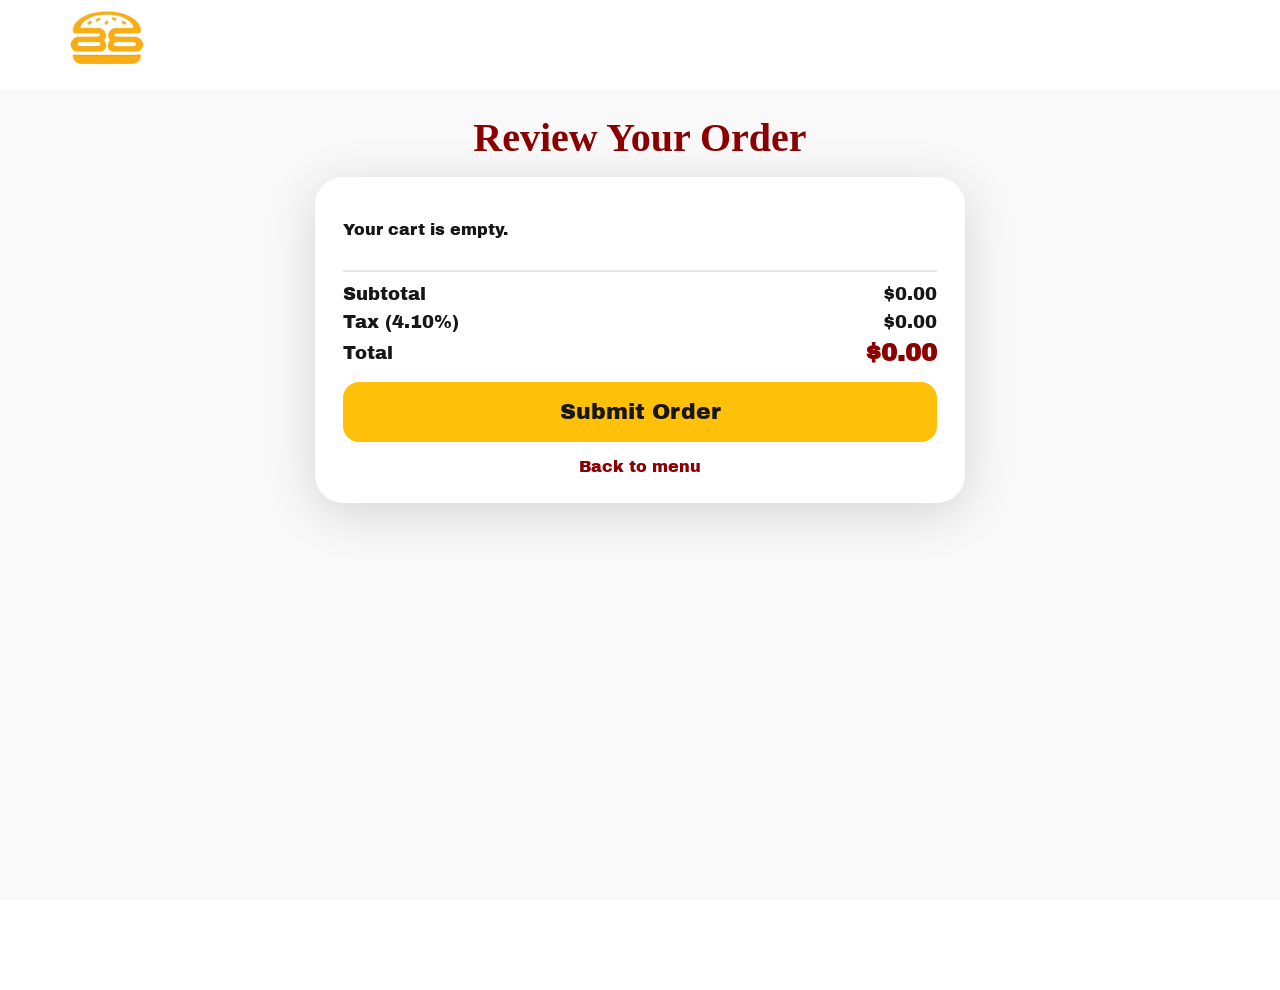
<file: Cart.html>
<!DOCTYPE html>
<html lang="en">
<head>
    <meta charset="UTF-8">
    <meta name="viewport" content="width=device-width, initial-scale=1.0">
    <title>Brilliant Burger Cart</title>
    <link rel="preconnect" href="https://fonts.googleapis.com">
    <link rel="preconnect" href="https://fonts.gstatic.com" crossorigin>
    <link href="https://fonts.googleapis.com/css2?family=Archivo+Black&display=swap" rel="stylesheet">
    <link rel="stylesheet" href="Brilliant.css">
</head>
<body>

    <nav>
        <a href="index.html">
            <img src="BrilliantBurgerLogo.png" alt="Brilliant Burger Logo" class="logo">
        </a>
    </nav>

    <section class="CartPage">
        <h1>Review Your Order</h1>

        <div class="CartPanel">
            <div class="CartItems" id="CartItems"></div>

            <div class="CartSummary">
                <div class="CartRow">
                    <p>Subtotal</p>
                    <p id="CartSubtotal">$0.00</p>
                </div>
                <div class="CartRow">
                    <p>Tax (<span id="CartTaxRate">0.00</span>%)</p>
                    <p id="CartTax">$0.00</p>
                </div>
                <div class="CartRow">
                    <p>Total</p>
                    <h3 id="CartTotal">$0.00</h3>
                </div>
            </div>

            <button id="SubmitOrder">Submit Order</button>
            <a href="index.html" class="BackToMenu">Back to menu</a>
        </div>
    </section>

    <script src="BrilliantScript.js" defer></script>
</body>
</html>
</file>
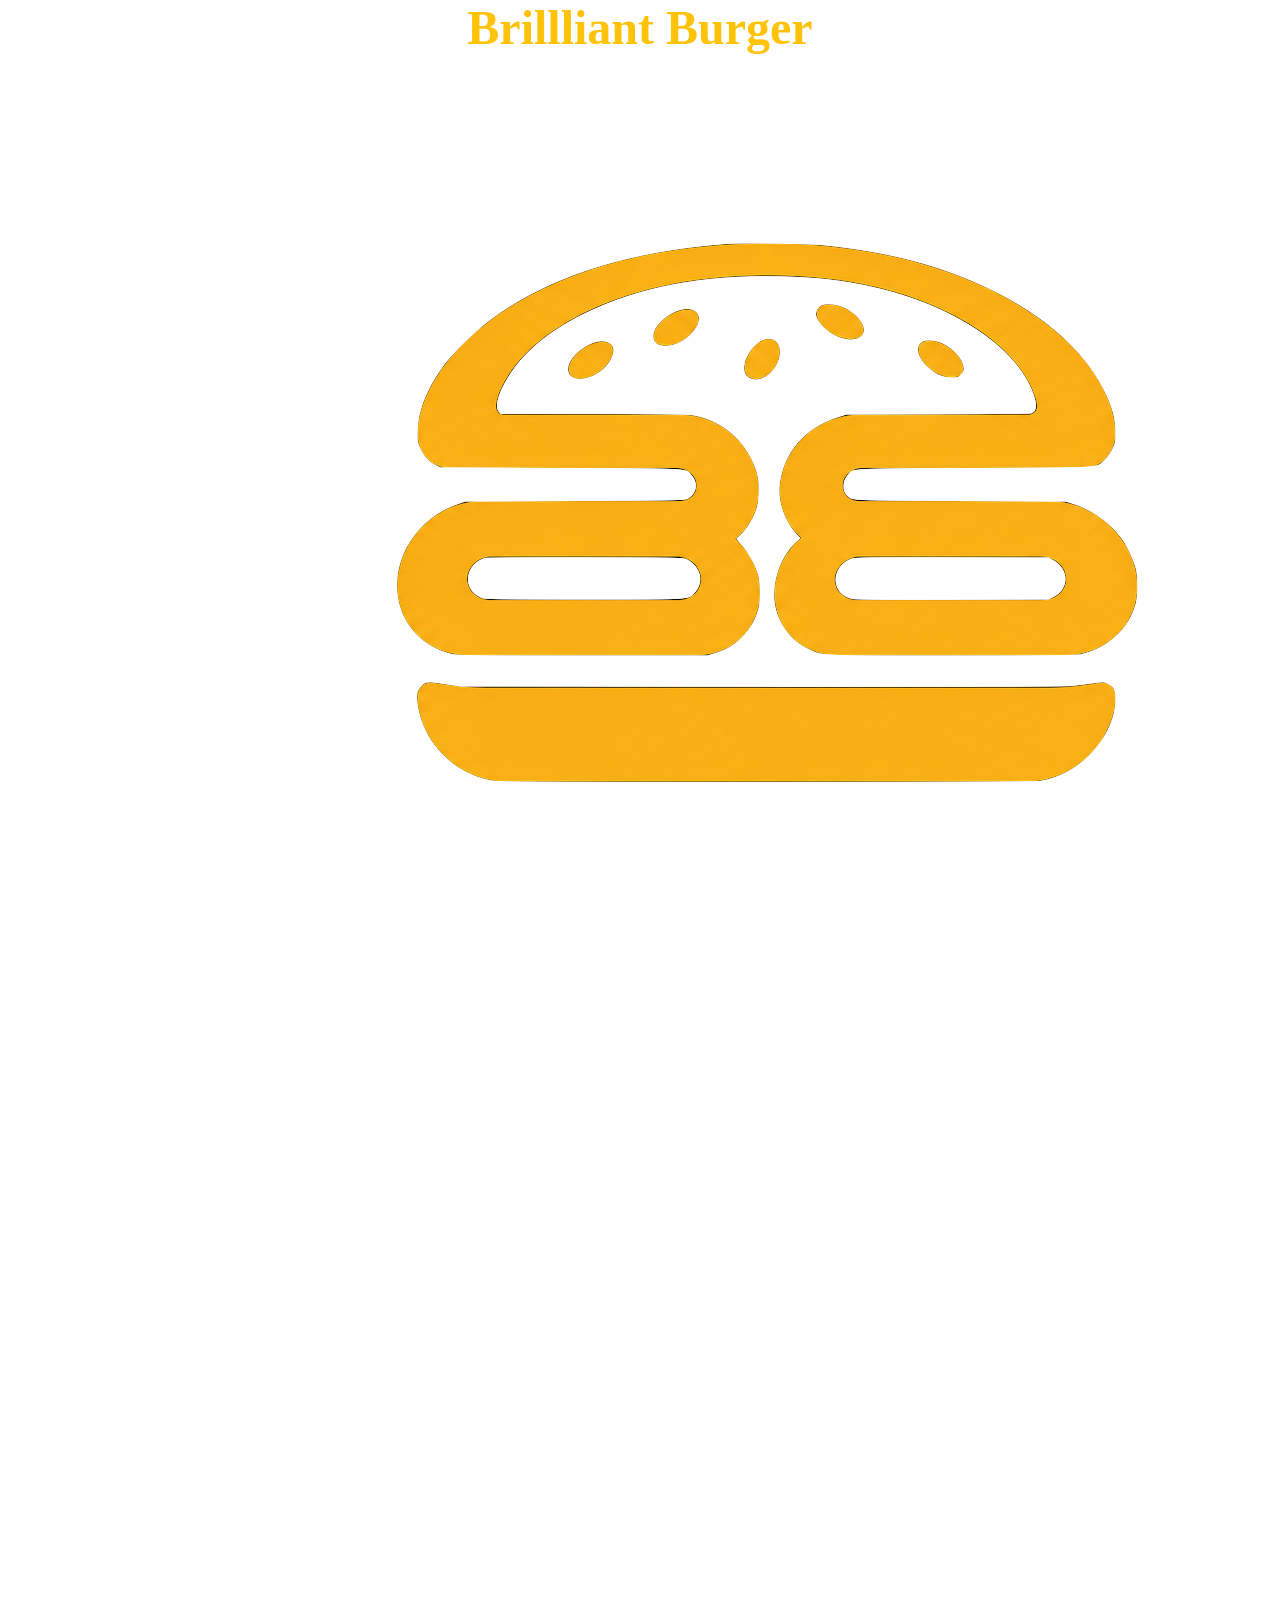
<file: login.html>
<!DOCTYPE html>
<html lang="en">
<head>
    <meta charset="UTF-8">
    <meta name="viewport" content="width=device-width, initial-scale=1.0">
    <title>Brilliant Burger start Page</title>
    <link rel="stylesheet" href="Brilliant.css">
</head>
<body>
    <section>
        <h1>Brillliant Burger</h1>
        <img src="BrilliantBurgerLogo.png" alt="Brilliant Burger Logo" class="logo">
    </section>
    <section class="MainContainer">
        <div class="Logo">
            <img src="BrilliantBurgerLogo.png" alt="Brilliant Burger Logo">
        </div>

        <div class="Tagline">
            <h1>The Smartest Craving Of All</h1>
            <h2>The brightest ideas always come from a full stomach</h2>
        </div>
        <div class="StartBTN">
            <p>START</p>
        </div>
    </section>
</body>
<script src="BrilliantScript.js"></script>
</html>
</file>
<file: Brilliant.css>
html, body {
  width: 100%;
  height: 100%;
  margin: 0;
  padding: 0;
  overflow: hidden;
  color: white;
  overflow-x: hidden;
}

* {
  box-sizing: border-box;
}

.StartScreenOverlay {
  width: 100%;
  height: 100vh;
  background: linear-gradient(to bottom, #ff0000, #8b0000);
  position: fixed;
  inset: 0;
  overflow: hidden;
  z-index: 50;
  transition: transform 1s ease-in-out;
}

.StartScreenOverlay.slide-up {
  transform: translateY(-100%);
  pointer-events: none;
}

.StartScreenOverlay::before {
  content: "";
  position: absolute;
  inset: 0;
  background: linear-gradient(to bottom, #ff0000, #8b0000);
  opacity: 1;
  z-index: 0;
  transition: opacity 1s ease-in-out;
}

.StartScreenOverlay.reveal::before {
  opacity: 0;
}

.StartScreenOverlay  * {
  position: relative;
  z-index: 1;
}

.StartScreenOverlay img {
  width: 800px;
  max-width: 100%;
}

h1 {
  font-family: "Playwrite IT Trad", cursive;
  font-size: 48px;
  margin: 0;
  text-align: center;
  color: #FEC208;
}

.Tagline {
  text-align: center;
}

.Tagline #TL1 {
  font-size: 64px;
  margin: 0;
  text-align: center;
}

.Tagline #TL2 {
  font-size: 32px;
  margin: 0;
  text-align: center;
}

.StartButton {
  background-color: #FEC208;
  width: 100%;
  height: 150px;
  position: fixed;
  bottom: 0;
  left: 0;
  display: flex;
  justify-content: center;
  align-items: center;
  margin: 0;
  padding: 0;
  text-align: center;
  font-size: 100px;
  font-family: "Momo Signature", cursive;
  animation: pulse-animation 2s infinite;
  z-index: 100;
  cursor: pointer;
  transition: transform 1.5s ease-in-out;
}

@keyframes pulse-animation {
  0% {
    box-shadow: 0 0 0 0px #fec008;
    border-radius: 20% 20% 0% 0%;
  }

  100% {
    box-shadow: 0 0 0 60px #fec00800;
  }
}

.StartButton.slide-up {
  transform: translateY(-100vh);
  animation: none;
}

body {
  background-color: white;
}

.master {
  color: #FEC208;
  float: right;
}

@media (max-width: 900px) {
  .master {
    display: none;
  }
}

@media (max-width: 767px) {
  h1 {
    font-size: 60px;
  }

  .Tagline #TL1 {
    font-size: 40px;
  }

  .Tagline #TL2 {
    font-size: 24px;
  }

  .StartButton {
    height: 120px;
    font-size: 60px;
  }
}





/*END OF OVERLAY SHIT*/

.MainContent {
  width: 100%;
  height: 100dvh;
  display: flex;
  flex-direction: column;
  overflow: hidden;
  background-color: white;
}

nav {
  padding: 16px 32px;
  width: 100%;
  height: 90px;
  min-height: 90px;
  display: flex;
  flex-direction: row;
  justify-content: space-between;
  align-items: center;
}

nav img {
  width: 150px;
  max-width: 100%;
  height: auto;
}

.content {
  margin: 0 16px 16px;
  flex: 1;
  min-height: 0;
  border-radius: 32px;
  color: black;
  display: flex;
  justify-content: space-between;
  padding: 32px;
  flex-direction: row;
  gap: 24px;
  font-family: "Archivo Black", sans-serif;
  overflow: hidden;
}



.row {
  display: flex;
  flex-direction: column;
  min-width: 0;
  min-height: 0;
  overflow: hidden;
  scroll-behavior: smooth;
  gap: 16px;
}

#Left {
  flex: 1;
  overflow-y: auto;
  padding-right: 8px;
}

#Right {
  width: 30vw;
  min-width: 280px;
  max-width: 420px;
  flex-shrink: 0;
  overflow: hidden;
}

/* Scrollbar  This totally cam from AI i had no clue how to designa scrollbar*/

#Left::-webkit-scrollbar,
.Cards::-webkit-scrollbar,
#Reciept::-webkit-scrollbar {
  width: 6px;
}

#Left::-webkit-scrollbar-thumb,
.Cards::-webkit-scrollbar-thumb,
#Reciept::-webkit-scrollbar-thumb {
  background: #bdbdbd;
  border-radius: 10px;
}



.content h2 {
  font-size: 48px;
  font-weight: 700;
  font-family: "Archivo Black", sans-serif;
  width: 100%;
  max-width: 500px;
  text-wrap: wrap;
}

#Left h3 {
  font-size: 32px;
}



.Cards {
  width: 100%;
  max-width: 800px;
  height: 500px;
  min-height: 0;
  flex-shrink: 0;
  border-radius: 16px;
  padding: 16px;
  display: grid;
  grid-template-columns: repeat(2, minmax(0, 1fr));
  grid-template-rows: repeat(3, 250px);
  gap: 8px;
  overflow-y: auto;
  overflow-x: hidden;
}

#FoodItems {
  height: 500px;
  min-height: 0;
  overflow-y: auto;
}
#FoodFilter #GenreSelector{
  display: flex;
  flex-direction: column;
  justify-content: center;
  align-items: center;
  text-align: center;
  background-color: #8b0000;
  width: 100%;
  min-width: 0;
  height: 100px;
  border-radius: 16px;
  color: white;
  padding: 16px;
}

#GenreSelector {
  display: flex;
  flex-direction: column;
  justify-content: center;
  align-items: center;
  text-align: center;
  background-color: #8b0000;
  width: 100%;
  min-width: 0;
  height: 250px;
  border-radius: 16px;
  color: white;
  padding: 16px;
}

#GenreSelector p {
  font-size: 32px;
  font-weight: 700;
}


#Reciept {
  background-color: #f9f9f9;
  height: 100%;
  width: 100%;
  position: relative;
  right: auto;
  border-radius: 20px;
  display: flex;
  flex-direction: column;
  padding: 24px;
}
#cart {
  flex: 1;
  min-height: 0;
  overflow-y: auto;
  overflow-x: hidden;
  display: flex;
  flex-direction: column;
  gap: 8px;
}

/* Individual cart items */
#RecieptItem {
  display: flex;
  flex-direction: column;
  text-align: center;
  padding: 16px;
  flex-shrink: 0;
}
#Reciept h3 {
  font-size: 32px;
  font-weight: 700;
  font-family: "Archivo Black", sans-serif;
  width: 100%;
  max-width: 500px;
  text-wrap: wrap;
}

#Reciept p {
  font-family: "Archivo Black", sans-serif;
  font-weight: 200;
  color: rgb(31, 30, 30);
}

#Reciept #RecieptItem {
  display: flex;
  flex-direction: column;
  text-align: center;
  padding: 16px;
}

#Adjuster {
  display: flex;
  flex-direction: row;
  padding: 16px;
  width: 100%;
  justify-content: space-between;
  align-items: center;
  gap: 16px;
}

#Adjuster p {
  font-size: 32px;
  text-align: center;
}

#Adjuster button {
  background: none;
  border: solid black 1px;
  border-radius: 8px;
  width: 100%;
  cursor: pointer;
}

hr {
  width: 100%;
  box-shadow: 0 0 0 60px #fec00800;
  border-color: rgba(0, 0, 0, 0.28);
}



.Continue {
  display: flex;
  flex-direction: column;
  text-align: center;
  padding: 16px;
  position: sticky;
  bottom: 0;
  width: 100%;
  max-width: 250px;
  margin: auto auto 0;
  flex-shrink: 0;
  background-color: #f9f9f9;
}

#HeadToCart button {
  border: none;
  width: 200px;
  height: 200px;
  border-radius: 60px;
  background-color: #fec008;
  font-size: 32px;
  cursor: pointer;
}



@media (min-width: 1200px) {
  .content {
    padding: 40px 48px;
    gap: 40px;
  }

  #Left {
    flex: 1;
  }

  #Right {
    width: 30%;
    max-width: 450px;
  }

  .Cards {
    max-width: 1000px;
  }

  #GenreSelector p {
    font-size: 30px;
  }
}



@media (min-width: 768px) and (max-width: 1199px) {
  .content {
    padding: 24px;
    gap: 20px;
  }

  #Right {
    width: 32%;
    min-width: 250px;
  }

  .content h2 {
    font-size: 40px;
  }

  .Cards {
    grid-template-columns: repeat(2, minmax(0, 1fr));
    grid-auto-rows: 220px;
  }

  #GenreSelector {
    height: 220px;
  }

  #GenreSelector p {
    font-size: 26px;
  }

  #HeadToCart button {
    width: 170px;
    height: 170px;
  }
}



@media (max-width: 767px) {

  .MainContent {
    height: 100dvh;
    overflow: hidden;
  }

  nav {
    height: 75px;
    min-height: 75px;
    padding: 10px 16px;
  }

  nav img {
    width: 115px;
  }

  .content {
    margin: 0;
    padding: 16px;
    border-radius: 0;
    flex-direction: column;
    gap: 12px;
    overflow: hidden;
  }

  #Left {
    width: 100%;
    flex: 1;
    padding: 0 0 90px;
    overflow-y: auto;
  }

  .content h2 {
    font-size: clamp(28px, 7vw, 38px);
    max-width: 100%;
    margin: 8px 0;
  }

  #Left h3 {
    font-size: 24px;
    margin: 8px 0;
  }

  .Cards {
    width: 100%;
    max-width: none;
    padding: 8px;
    grid-template-columns: repeat(2, minmax(0, 1fr));
    grid-auto-rows: 170px;
    gap: 10px;
    overflow: visible;
  }

  #GenreSelector {
    height: 170px;
    padding: 8px;
  }

  #GenreSelector p {
    font-size: 20px;
  }

  #FoodItems {
    height: auto;
    min-height: auto;
  }


  #Right {
    display: none;
  }

  /* Mobile cart because reciept on mobile looked super weird */

  #MobileCart {
    position: fixed;
    display: flex;
    justify-content: center;
    align-items: center;
    bottom: 0;
    left: 0;
    width: 100%;
    height: 75px;
    background-color: #fec008;
    color: black;
    font-family: "Archivo Black", sans-serif;
    font-size: 26px;
    z-index: 20;
    cursor: pointer;
    border-radius: 16px 16px 0 0;
  }

}



#Modal {
  position: fixed;
  inset: 50% auto auto 50%;
  transform: translate(-50%, -50%);
  width: min(850px, 90vw);
  height: min(85vh, 850px);
  background-color: #ffffff;
  color: #171717;
  border-radius: 28px;
  padding: 32px;
  z-index: 40;
  display: none;
  flex-direction: column;
  align-items: center;
  gap: 16px;
  overflow-y: auto;
  box-shadow: 0 10px 50px rgba(0, 0, 0, 0.3);
  font-family: "Archivo Black", sans-serif;
}


#Modal  img {
  width: 350px;
  max-width: 400px;
  min-width: 150px;
  display: block;
  margin: 0 auto;


  object-fit: contain;
}


#Modal h1 {
  color: #8b0000;
  font-family: "Archivo Black", sans-serif;
  font-size: 36px;
  margin: 0;
}


#Modal h3 {
  color: #555;
  font-family: "Archivo Black", sans-serif;
  font-size: 24px;
  font-weight: 400;
  text-align: center;
  max-width: 550px;
  margin: 0;
  line-height: 1.6;
  display: block;
  margin: 0 auto;
}


#Modal #Price {
  font-size: 32px;
  color: #8b0000;
  display: block;
  margin: 0 auto;
  width: 100%;
  text-align: center;
  padding: 32px;
}


#Modal  #Adjuster {
  width: 220px;
  max-width: 100%;
  padding: 8px;
  align-items: center;
  gap: 20px;
  margin: 0 auto;
}

#Modal #Adjuster button {
  height: 48px;
  min-width: 48px;
  background-color: #fec008;
  border: none;
  border-radius: 12px;
  cursor: pointer;
}

#Modal #Adjuster button p {
  font-size: 24px;
  margin: 0;
  color: #171717;
}

#Modal #Adjuster  p {
  font-size: 24px;
  color: #171717;
  margin: 0;
}

.AddOns {
  width: 100%;
  display: flex;
  flex-direction: column;
  gap: 12px;
  padding: 16px 0;
}

#AddOn {
  width: 100%;
  min-height: 110px;
  border: 1px solid #e5e5e5;
  border-radius: 16px;
  padding: 16px;
  margin: 0 auto;
  display: flex;
  flex-direction: row;
  align-items: center;
  justify-content: space-between;
  gap: 12px;
}

#AddOn  p {
  font-size: 16px;
  color: #222;
  margin: 0;
}

#AddOn  img {
  width: 65px;
  height: 65px;
  object-fit: contain;
}


#AddOn #Adjuster {
  width: 150px;
  padding: 0;
  gap: 8px;
}

#AddOn #Adjuster button {
  min-width: 36px;
  height: 36px;
  border-radius: 8px;
}

#AddOn #Adjuster button p {
  font-size: 18px;
}

#AddOn #Adjuster  p {
  font-size: 18px;
}
#FoodItems  img {
  width: 100%;
  height: 65%;
  object-fit: cover;
  border-radius: 12px;
}
#RecieptItem img {
  width: 70px;
  height: 70px;
  object-fit: cover;
  border-radius: 10px;
}

#Modal .Continue {
  
  margin-top: auto;
  padding: 16px 0 0;
  width: 100vw;
  margin: 0 0 0 0;
  background-color: rgba(255, 255, 255, 0);
}

#panelSubmit {
  width: 80vw;
}

#panelSubmit button {
  width: 100%;
  min-height: 65px;
  border: none;
  border-radius: 16px;
  background-color: #fec008;
  color: #171717;
  font-family: "Archivo Black", sans-serif;
  font-size: 22px;
  cursor: pointer;
  transition: background-color 0.2s ease, transform 0.2s ease;
}

#panelSubmit button:hover {
  background-color: #e8ae00;
  transform: scale(1.01);
}



@media (min-width: 768px) and (max-width: 1199px) {
  #Modal {
    width: 85vw;
    height: 85vh;
    padding: 24px;
  }

  #Modal h1 {
    font-size: 32px;
  }
}



@media (max-width: 767px) {
  #Modal {
    width: 94vw;
    height: 90dvh;
    padding: 20px 16px;
    border-radius: 22px;
    gap: 12px;
  }

  #Modal  img {
    width: 100px;
    height: 75px;
  }

  #Modal h1 {
    font-size: 27px;
  }

  #Modal h3 {
    font-size: 14px;
  }

  #Modal #Price {
    font-size: 26px;
  }

  .AddOns {
    padding: 8px 0;
  }

  #AddOn {
    padding: 10px;
    gap: 8px;
    min-height: 85px;
  }

  #AddOn  p {
    font-size: 13px;
  }

  #AddOn  img {
    width: 45px;
    height: 45px;
  }

  #AddOn #Adjuster {
    width: 115px;
    gap: 5px;
  }

  #AddOn #Adjuster button {
    min-width: 30px;
    height: 32px;
  }

  #AddOn #Adjuster button p,
  #AddOn #Adjuster  p {
    font-size: 15px;
  }

  #panelSubmit button {
    min-height: 58px;
    font-size: 18px;
  }
}



/* Cart Page*/
.CartPage {
  height: 100dvh;
  overflow-y: auto;
  display: flex;
  flex-direction: column;
  align-items: center;
  gap: 16px;
  padding: 24px 16px 40px;
  background-color: #f9f9f9;
  color: #171717;
  font-family: "Archivo Black", sans-serif;
}

.CartPage h1 {
  color: #8b0000;
  font-size: 40px;
  margin: 0;
  text-align: center;
}

.CartPanel {
  background: #ffffff;
  width: min(650px, 100%);
  border-radius: 28px;
  padding: 28px;
  display: flex;
  flex-direction: column;
  gap: 16px;
  box-shadow: 0 10px 50px rgba(0, 0, 0, 0.15);
}

.CartItems {
  display: flex;
  flex-direction: column;
  gap: 12px;
}

.CartItem {
  display: flex;
  align-items: center;
  gap: 12px;
  padding: 8px;
  border-bottom: 1px solid #e5e5e5;
}

.CartItem img {
  width: 60px;
  height: 60px;
  object-fit: cover;
  border-radius: 10px;
}

.CartItemInfo {
  flex: 1;
}

.CartItem p {
  margin: 0;
  font-size: 16px;
  color: #222;
}

.CartSummary {
  display: flex;
  flex-direction: column;
  gap: 8px;
  border-top: 2px solid #e5e5e5;
  padding-top: 12px;
}

.CartRow {
  display: flex;
  justify-content: space-between;
  align-items: center;
}

.CartRow p {
  margin: 0;
  font-size: 18px;
}

.CartRow h3 {
  margin: 0;
  font-size: 24px;
  color: #8b0000;
}

#SubmitOrder {
  width: 100%;
  min-height: 60px;
  border: none;
  border-radius: 16px;
  background-color: #fec008;
  color: #171717;
  font-family: "Archivo Black", sans-serif;
  font-size: 22px;
  cursor: pointer;
}

#SubmitOrder:hover {
  background-color: #e8ae00;
}

.BackToMenu {
  text-align: center;
  color: #8b0000;
  font-size: 16px;
  text-decoration: none;
}
</file>
